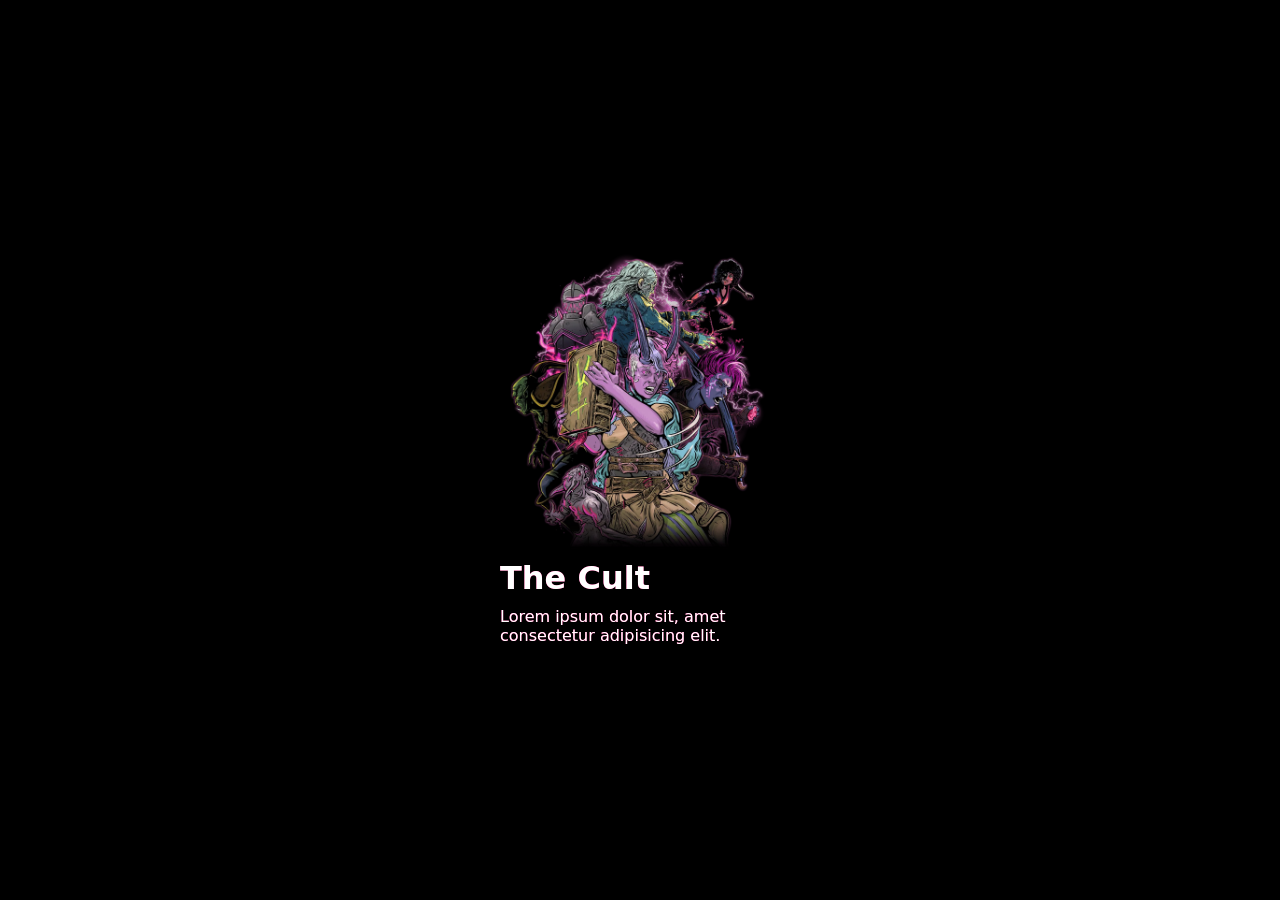
<file: card effect/index.html>
<!DOCTYPE html>
<html lang="en">
<head>
    <meta charset="UTF-8">
    <meta name="viewport" content="width=device-width, initial-scale=1.0">
    <title>Document</title>
    <link rel="stylesheet" href="style.css">
</head>
<body>
    <div class="box">
        <img src="./WebCollage_angryedit.webp" alt="">
        <h1>The Cult</h1>
        <p>Lorem ipsum dolor sit, amet consectetur adipisicing elit. </p>
    </div>
</body>
</html>
</file>
<file: card effect/style.css>
*{
    margin: 0;
    padding: 0;
    box-sizing: border-box;
}

html,body{
    height: 100%;
    width: 100%;
}

html{
    font-family: system-ui, -apple-system, BlinkMacSystemFont, 'Segoe UI', Roboto, Oxygen, Ubuntu, Cantarell, 'Open Sans', 'Helvetica Neue', sans-serif;
}

body{
    background-color: black;
    display: flex;
    align-items: center;
    justify-content: center;
}
@property --rotate {
    syntax: "<angle>";
    initial-value: 0deg;
    inherits: false;
}
@keyframes boderanimate{
    from{
        --rotate: 0deg
    }

    to{
        --rotate: 360deg
    }
}
.box{
    max-width: 300px;
    padding-inline: 10px;
    padding-bottom: 10px;
    color: whitesmoke;
    display: flex;
    flex-direction: column;
    gap: 10px;
    box-shadow: 0 0 0px rgb(255, 0, 123);
    border-radius: 15px;
    background: 
        linear-gradient(black) padding-box,
        conic-gradient(from var(--rotate), black,rgb(255, 0, 123),black) border-box;
    border: 0px solid rgba(255, 255, 255, 0);
    animation: boderanimate 5s;    
    animation-iteration-count: infinite;
    animation-timing-function: linear;
    animation-play-state: paused;
    transition: all 0.3s linear;
    text-shadow: 0 0 0px rgb(255, 0, 123);
    color: white;
    
}
.box:hover{
    animation-play-state: running;
    border-width: 5px;
    box-shadow: 0 0 50px rgb(255, 0, 123);
    color: rgb(255, 0, 123);
    text-shadow: 0 0 10px rgb(255, 0, 123);


}
.box img{
    width: 100%;
}
</file>
